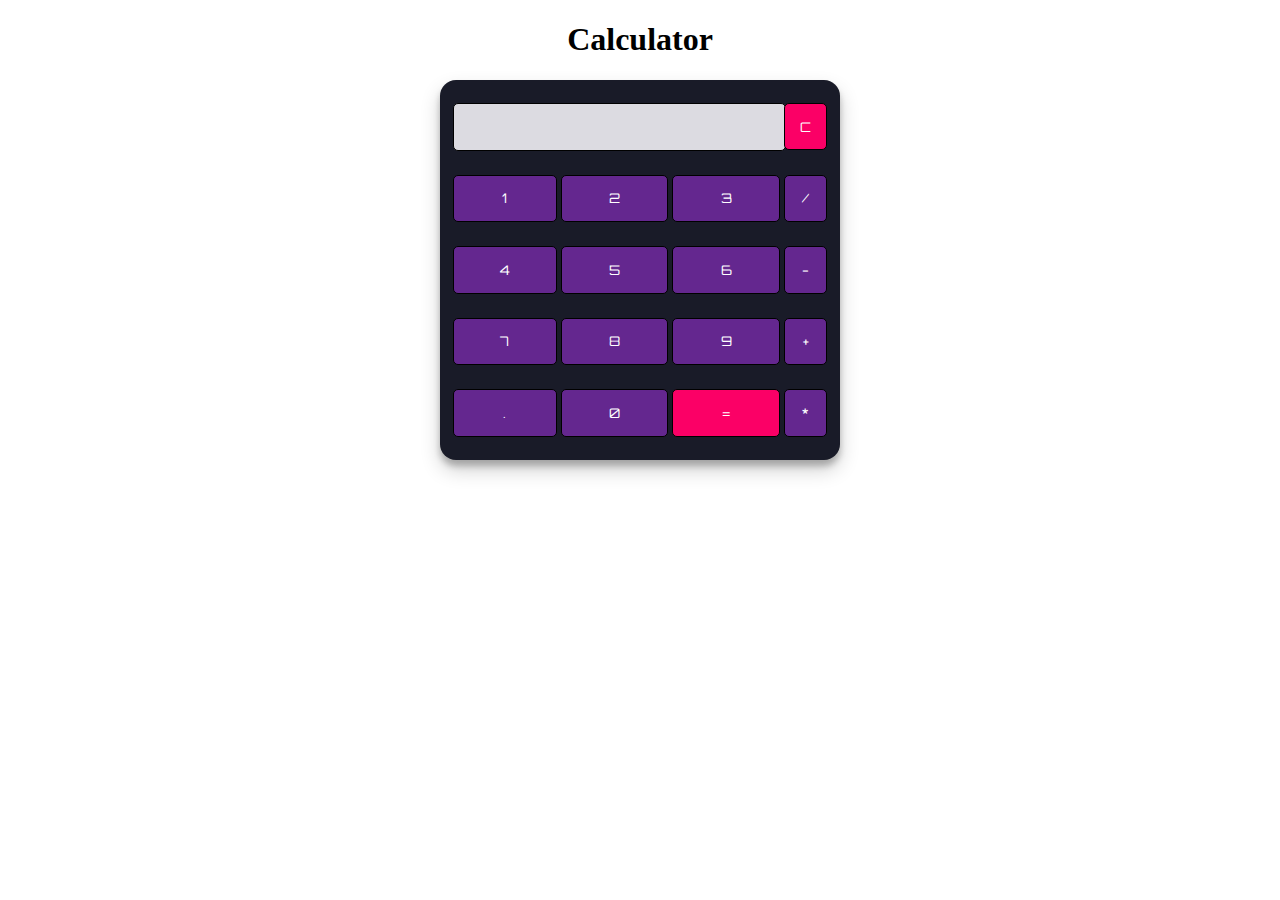
<file: Calculator/index.html>
<!DOCTYPE html>
<html lang="en" dir="ltr">
<head>
 <meta charset="utf-8">
 <title> Simple Calculator using HTML, CSS and JavaScript </title>
 <link rel="stylesheet" href="styles.css">
</head>
<body>
<h1 style="text-align:center ;">Calculator</h1>
<table class = "calculator" >
 <tr>
 <td colspan = "3"> <input class = "display-box" type = "text" id = "result" disabled /> </td>

 <td> <input class = "button" type = "button" value = "C" onclick = "clearScreen()" style = "background-color: #fb0066;" /> </td>
 </tr>
 <tr>

 <td> <input class = "button" type = "button" value = "1" onclick = "display('1')" /> </td>
 <td> <input class = "button" type = "button" value = "2" onclick = "display('2')" /> </td>
 <td> <input class = "button" type = "button" value = "3" onclick = "display('3')" /> </td>
 <td> <input class = "button" type = "button" value = "/" onclick = "display('/')" /> </td>
 </tr>
 <tr>
 <td> <input class = "button" type = "button" value = "4" onclick = "display('4')" /> </td>
 <td> <input class = "button" type = "button" value = "5" onclick = "display('5')" /> </td>
 <td> <input class = "button" type = "button" value = "6" onclick = "display('6')" /> </td>
 <td> <input class = "button" type = "button" value = "-" onclick = "display('-')" /> </td>
 </tr>
 <tr>
 <td> <input class = "button" type = "button" value = "7" onclick = "display('7')" /> </td>
 <td> <input class = "button" type = "button" value = "8" onclick = "display('8')" /> </td>
 <td> <input class = "button" type = "button" value = "9" onclick = "display('9')" /> </td>
 <td> <input class = "button" type = "button" value = "+" onclick = "display('+')" /> </td>
 </tr>
 <tr>
 <td> <input class = "button" type = "button" value = "." onclick = "display('.')" /> </td>
 <td> <input class = "button" type = "button" value = "0" onclick = "display('0')" /> </td>

 <td> <input class = "button" type = "button" value = "=" onclick = "calculate()" style = "background-color: #fb0066;" /> </td>
 <td> <input class = "button" type = "button" value = "*" onclick = "display('*')" /> </td>
 </tr>
 </table>
<script type="text/javascript" src="script.js"></script>
</body>
</html>
</file>
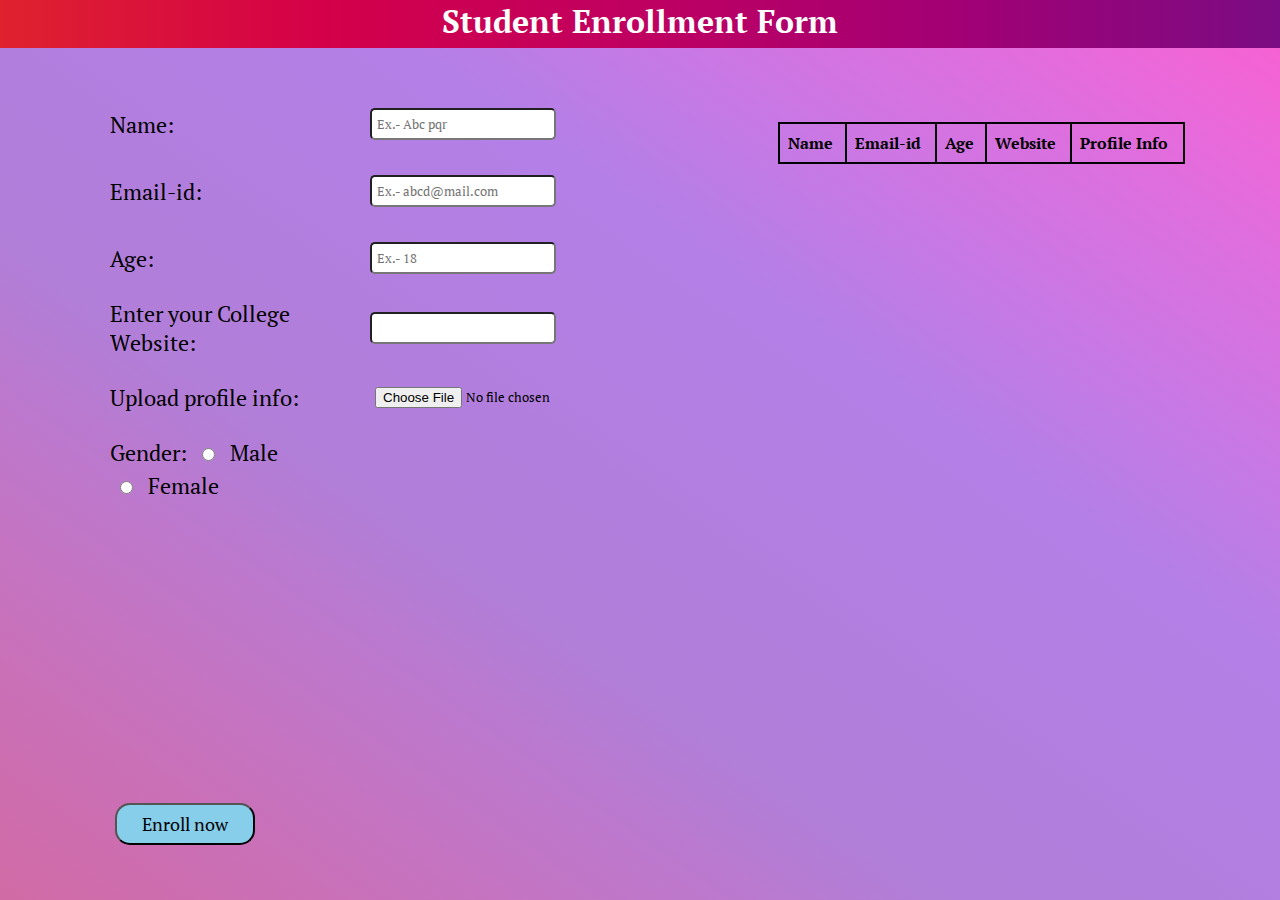
<file: Student_Enrollment_Form/index.html>
<!DOCTYPE html>
<html lang="en">

<head>
    <meta charset="UTF-8">
    <meta http-equiv="X-UA-Compatible" content="IE=edge">
    <meta name="viewport" content="width=device-width, initial-scale=1.0">
    <title>Studen enrollment system</title>
    <link rel="stylesheet" href="style.css">
</head>

<body>
    <div class="container">
        <div class="heading">
            <h1>Student Enrollment Form</h1>
        </div>

        <div class="form">
            <div class="input_field">
                <label>Name: </label>
                <input type="text" name="name" id="name" placeholder="Ex.- Abc pqr" required><br>
            </div>

            <div class="input_field">
                <label>Email-id: </label>
                <input type="email" name="email" id="mail" placeholder="Ex.- abcd@mail.com" required><br>
            </div>
            <div class="input_field">
                <label>Age: </label>
                <input type="number" name="age" id="age" placeholder="Ex.- 18" required><br>
            </div>
            <div class="input_field">
                <label>Enter your  College Website: </label>
                <input type="url" name="web" id="web" required><br>
            </div>
            <div class="input_field">
                <label>Upload profile info: </label>
                <input type="file" name="file" id="file" required><br>
            </div>
            <div>
           
                <label>Gender:</label>
                <input type="radio" name="gender" id="male"> Male <br>
                <input type="radio" name="gender" id="female" > Female <br>
            </div> 

           
            <button id="btn" class="btn" >Enroll now</button>
            

        </div>



        <div class="info">
        <table border="2" id="display" class="list">
			<thead>
				<tr class="list">
					<th> Name</th>
					<th>Email-id</th>
					<th>Age</th>
                    <th>Website</th>
                  
                    <th>Profile Info</th>
         
                    
				</tr>
			</thead>
            
		</table>
        </div>


    </div>






















    <script src="script.js"></script>
</body>

</html>
</file>
<file: Calculator/styles.css>
@import url('https://fonts.googleapis.com/css2?family=Orbitron&display=swap');
.calculator {
 padding: 10px;
 border-radius: 1em;
 height: 380px;
 width: 400px;
 margin: auto;
 background-color: #191b28;
 box-shadow: rgba(0, 0, 0, 0.19) 0px 10px 20px, rgba(0, 0, 0, 0.23) 0px 6px 6px;
}
.display-box {
 font-family: 'Orbitron', sans-serif;
 background-color: #dcdbe1;
 border: solid black 0.5px;
 color: black;
 border-radius: 5px;
 width: 100%;
 height: 65%;
}
.button {
 font-family: 'Orbitron', sans-serif;
 background-color: #64278f;
 color: white;
 border: solid black 0.5px;
 width: 100%;
 border-radius: 5px;
 height: 70%;
 outline: none;
}
.button:active {
 background: #e5e5e5;
 -webkit-box-shadow: inset 0px 0px 5px #c1c1c1;
 -moz-box-shadow: inset 0px 0px 5px #c1c1c1;
 box-shadow: inset 0px 0px 5px #c1c1c1;
}
</file>
<file: Student_Enrollment_Form/style.css>
@import url('https://fonts.googleapis.com/css2?family=Lato:wght@300;400;700&family=PT+Serif:wght@400;700&display=swap');

*{
    margin: 0%;
    padding: 0%;
    box-sizing: border-box;
    font-family: 'PT Serif', serif;
}

body{
    background-image: linear-gradient(to right top, #d16ba5, #cc6eb2, #c673bf, #bd78cc, #b17ed8, #b27edd, #b37fe2, #b47fe7, #c679e5, #d871e0, #ea69da, #fb5fd1);
    height: 100vh;
}  

.heading{
    background-image: linear-gradient(to right, #df222e, #d40049, #bf0061, #a20075, #7b0c83);
    /* border: 2px solid #6bd0d1; */
    /* box-shadow: 0 0 30px rgb(110, 231, 163); */
    text-align: center;
    color: white;
    height: 3rem;
    /* font-size: 20px; */
}

.form{
    float: left;
    margin: 50px 0 0 110px;
    font-size: 22px;
    margin-right: 70px;
   
}

.form input{
    margin: 10px;
    padding: 5px;
    border-radius: 5px;
}

.container .form .input_field{
    display: flex;
    margin-bottom: 15px;
    align-items: center;
}

.container .form .input_field label{
    
    width: 250px;
}

.btn{
    position: absolute;
    bottom: 50px;
    margin: 5px;
    padding: 7px 25px;
    border-radius: 15px;
    cursor: pointer;
    background: skyblue;
    font-size: 18px;

}

.btn:hover{
    background: rgb(15, 162, 220);
}

.btn-1{
    margin: 5px;
    padding: 7px 25px;
    border-radius: 15px;
    cursor: pointer;
    background: plum;
    font-size: 18px;
    color: white;
}

.btn-1:hover{
    background: rgb(180, 46, 180);
}

.vl{
    border-left: 6px solid purple;
    height: 500px;
    /* display: flex; */
    margin-top: 15px;
    
}

.info{
    display: flex;
    justify-content: center;
    align-items: center ;
    margin-top: 5%;
    
}
table{
    border-collapse: collapse;
    border: 2px solid black;
    
}

table.list{
    
    width: 70%;
    align-items: flex-start;
    justify-content: space-between;
    margin-top: 10px;
    margin-right: 15px;
}

td, th{
    border: 2px solid black;
    text-align: left;
    padding: 8px;
}
</file>
